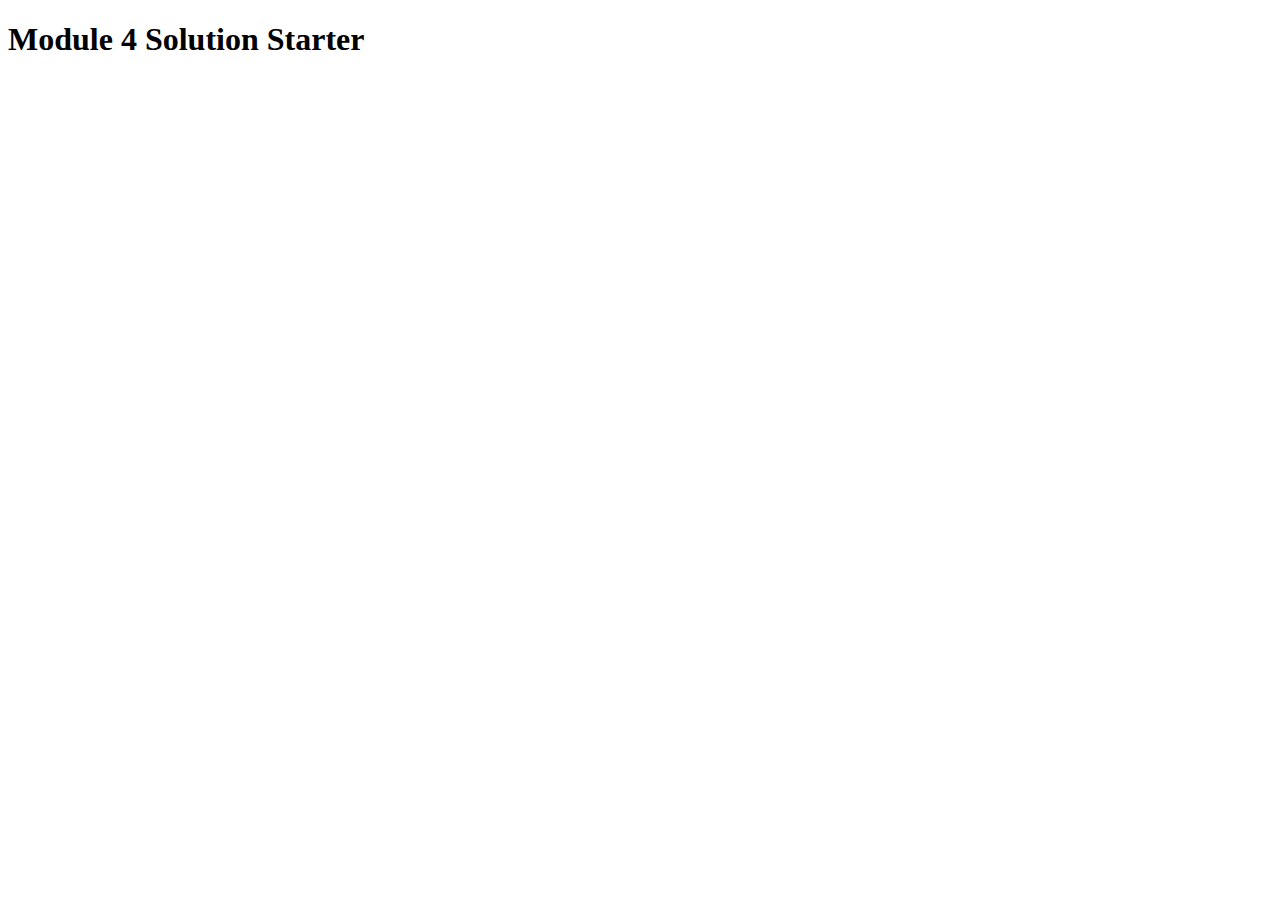
<file: Coursera-test/MOD4_easy/index.html>
<!DOCTYPE html>
<html>
<head>
  <meta charset="utf-8">
  <title>Module 4 Solution Starter</title>
  <script src="SpeakHello.js"></script>
  <script src="SpeakGoodBye.js"></script>
  <script src="script.js"></script>
</head>
<body>
  <h1>Module 4 Solution Starter</h1>
</body>
</html>
</file>
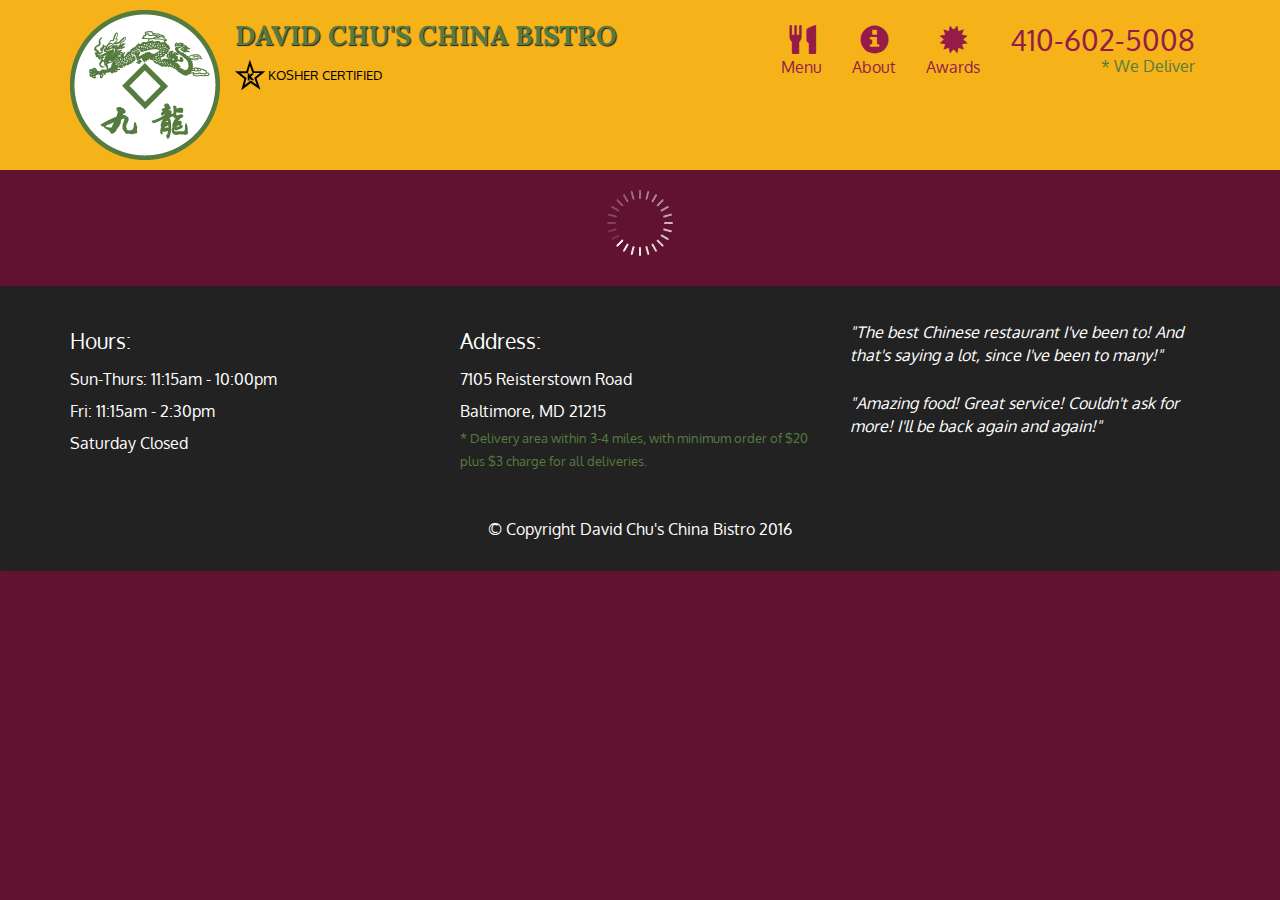
<file: Coursera-test/MOD5/index.html>
<!doctype html>
<html lang="en">
  <head>
    <meta charset="utf-8">
    <meta http-equiv="X-UA-Compatible" content="IE=edge">
    <meta name="viewport" content="width=device-width, initial-scale=1">
    <title>David Chu's China Bistro</title>
    <link rel="stylesheet" href="css/bootstrap.min.css">
    <link rel="stylesheet" href="css/styles.css">
    <link href='https://fonts.googleapis.com/css?family=Oxygen:400,300,700' rel='stylesheet' type='text/css'>
    <link href='https://fonts.googleapis.com/css?family=Lora' rel='stylesheet' type='text/css'>
  </head>
<body>
  <header>
    <nav id="header-nav" class="navbar navbar-default">
      <div class="container">
        <div class="navbar-header">
          <a href="index.html" class="pull-left visible-md visible-lg">
            <div id="logo-img" alt="Logo image"></div>
          </a>

          <div class="navbar-brand">
            <a href="index.html"><h1>David Chu's China Bistro</h1></a>
            <p>
              <img src="images/star-k-logo.png" alt="Kosher certification">
              <span>Kosher Certified</span>
            </p>
          </div>

          <button id="navbarToggle" type="button" class="navbar-toggle collapsed" data-toggle="collapse" data-target="#collapsable-nav" aria-expanded="false">
            <span class="sr-only">Toggle navigation</span>
            <span class="icon-bar"></span>
            <span class="icon-bar"></span>
            <span class="icon-bar"></span>
          </button>
        </div>
        
        <div id="collapsable-nav" class="collapse navbar-collapse">
           <ul id="nav-list" class="nav navbar-nav navbar-right">
            <li id="navHomeButton" class="visible-xs active">
              <a href="index.html">
                <span class="glyphicon glyphicon-home"></span> Home</a>
            </li>
            <li id="navMenuButton">
              <a href="#" onclick="$dc.loadMenuCategories();">
                <span class="glyphicon glyphicon-cutlery"></span><br class="hidden-xs"> Menu</a>
            </li>
            <li>
              <a href="#">
                <span class="glyphicon glyphicon-info-sign"></span><br class="hidden-xs"> About</a>
            </li>
            <li>
              <a href="#">
                <span class="glyphicon glyphicon-certificate"></span><br class="hidden-xs"> Awards</a>
            </li>
            <li id="phone" class="hidden-xs">
              <a href="tel:410-602-5008">
                <span>410-602-5008</span></a><div>* We Deliver</div>
            </li>
          </ul><!-- #nav-list -->
        </div><!-- .collapse .navbar-collapse -->
      </div><!-- .container -->
    </nav><!-- #header-nav -->
  </header>

  <div id="call-btn" class="visible-xs">
    <a class="btn" href="tel:410-602-5008">
    <span class="glyphicon glyphicon-earphone"></span>
    410-602-5008
    </a>
  </div>
  <div id="xs-deliver" class="text-center visible-xs">* We Deliver</div>

  <div id="main-content" class="container"></div>

  <footer class="panel-footer">
    <div class="container">
      <div class="row">
        <section id="hours" class="col-sm-4">
          <span>Hours:</span><br>
          Sun-Thurs: 11:15am - 10:00pm<br>
          Fri: 11:15am - 2:30pm<br>
          Saturday Closed
          <hr class="visible-xs">
        </section>
        <section id="address" class="col-sm-4">
          <span>Address:</span><br>
          7105 Reisterstown Road<br>
          Baltimore, MD 21215
          <p>* Delivery area within 3-4 miles, with minimum order of $20 plus $3 charge for all deliveries.</p>
          <hr class="visible-xs">
        </section>
        <section id="testimonials" class="col-sm-4">
          <p>"The best Chinese restaurant I've been to! And that's saying a lot, since I've been to many!"</p>
          <p>"Amazing food! Great service! Couldn't ask for more! I'll be back again and again!"</p>
        </section>
      </div>
      <div class="text-center">&copy; Copyright David Chu's China Bistro 2016</div>
    </div>
  </footer>

  <!-- jQuery (Bootstrap JS plugins depend on it) -->
  <script src="js/jquery-2.1.4.min.js"></script>
  <script src="js/bootstrap.min.js"></script>
  <script src="js/ajax-utils.js"></script>
  <script src="js/script.js"></script>
</body>
</html>
</file>
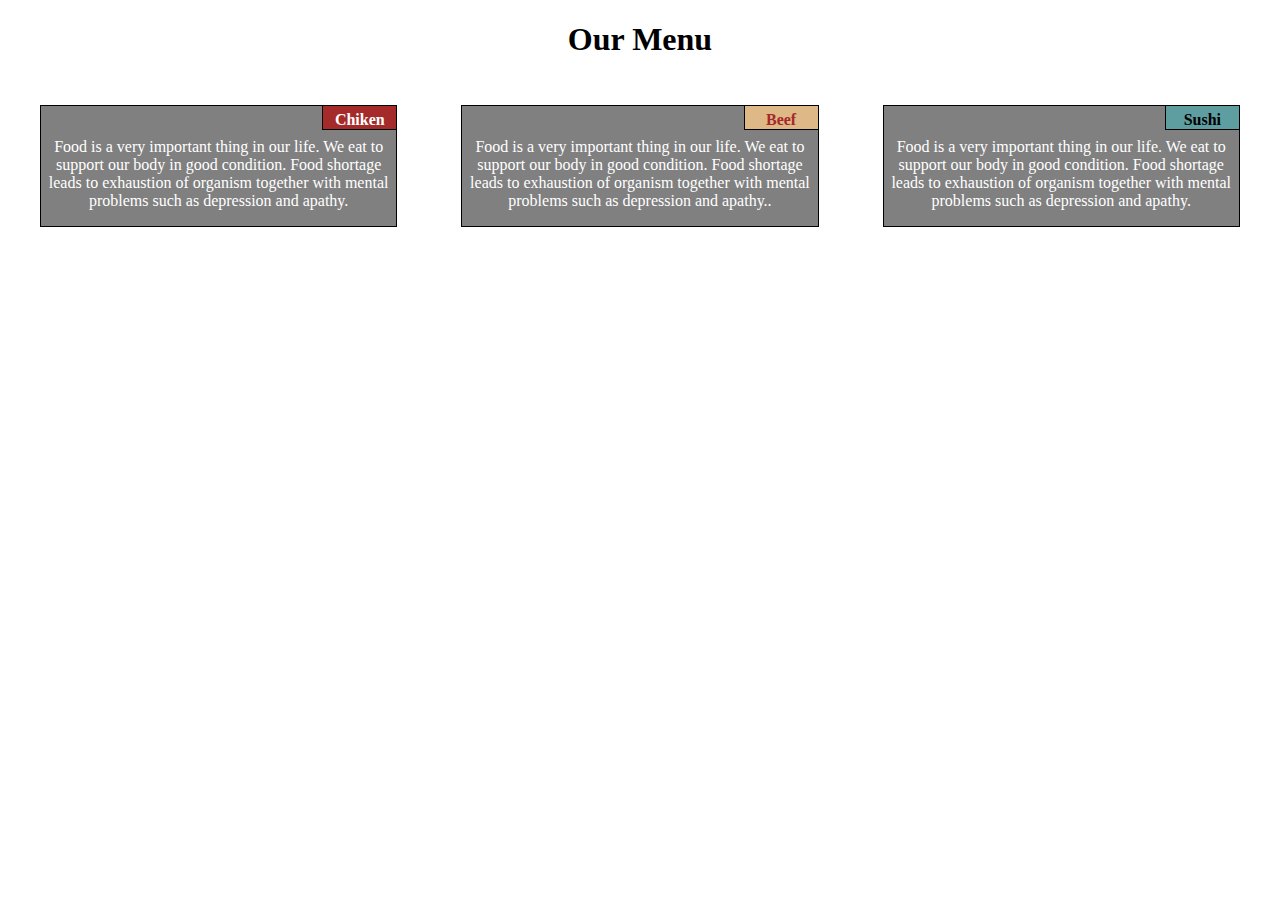
<file: Solution Module2/module2-solution.html>
<!DOCTYPE html>
<html>
<head>
<meta charset="utf-8">
<meta name="viewport" content="width=device-width, initial-scale=1">
<title>Module2 Solution Responsive Layout</title>
<link rel="stylesheet" href="css/1234.css">
</head>
<body>
<h1>Our Menu</h1>

<div class="row">
  <div class="col-lg-4 col-md-6">
  	<div class="box">
  		<h4 id= "container1">Chiken</h4>
  		<div class="body">
  		<p> Food is a very important thing in our life. We eat to support our body in good condition. Food shortage leads to exhaustion of organism together with mental problems such as depression and apathy.</p>
  		</div>
  	</div>
  </div>


  <div class="col-lg-4 col-md-6">
  	<div class="box">
  		<h4 id= "container2">Beef</h4>
  		<div class="body">
  		<p> Food is a very important thing in our life. We eat to support our body in good condition. Food shortage leads to exhaustion of organism together with mental problems such as depression and apathy..</p>
  		</div>
  	</div>
  </div>


   <div class="col-lg-4 col-md-12">
  	<div class="box">
  		<h4 id= "container3">Sushi</h4>
  		<div class="body">
  		<p>Food is a very important thing in our life. We eat to support our body in good condition. Food shortage leads to exhaustion of organism together with mental problems such as depression and apathy.</p>
  		</div>
  	</div>
  </div>

</div>

</body>
</html>
</file>
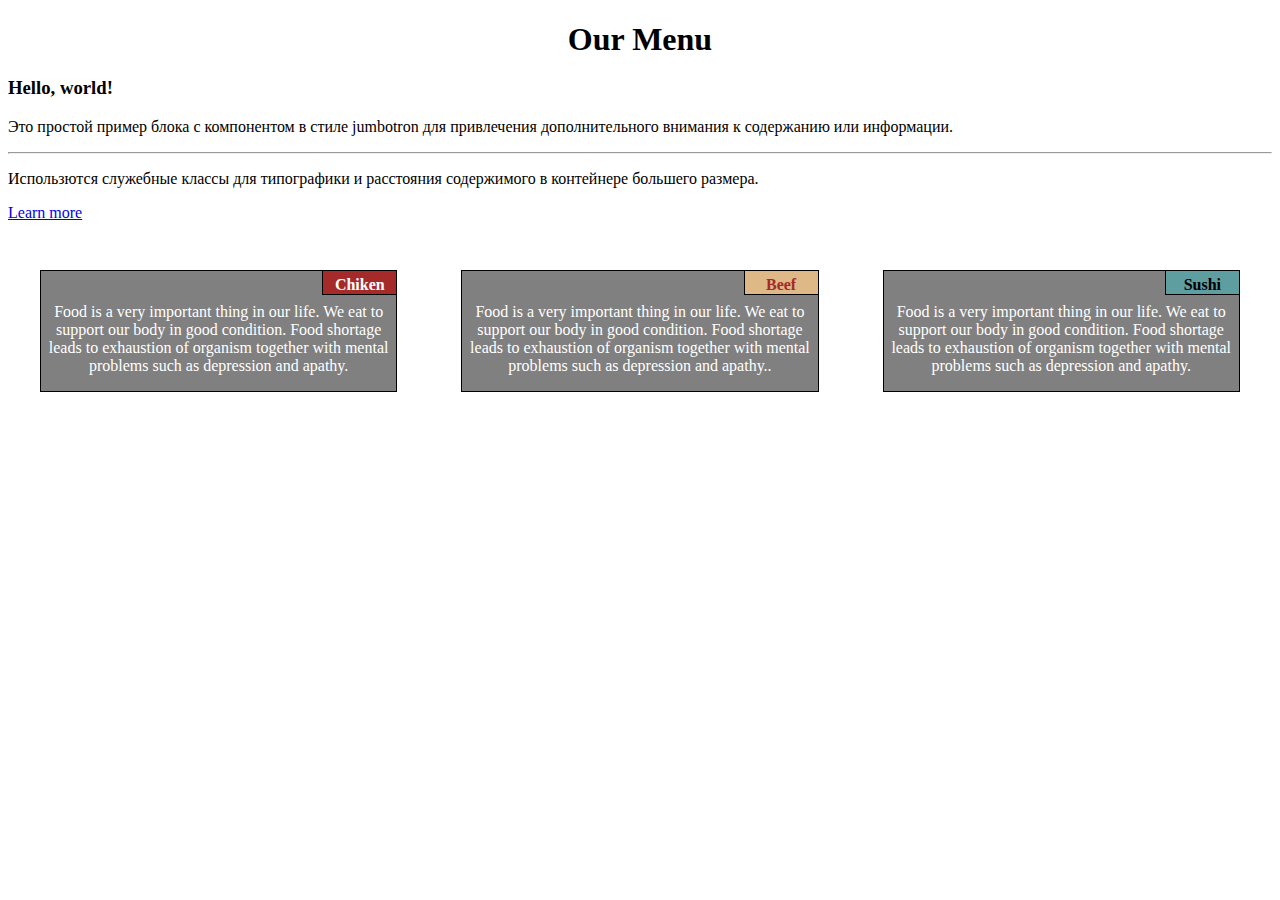
<file: Coursera-test/Solution-Module2/module2-solution.html>
<!DOCTYPE html>
<html>
<head>
<meta charset="utf-8">
<meta name="viewport" content="width=device-width, initial-scale=1">
<title>Module2 Solution Responsive Layout</title>
<link rel="stylesheet" href="css/1234.css">
</head>
<body>
<h1>Our Menu</h1>

<div class="jumbotron">
  <h3 class="display-4">Hello, world!</h1>
  <p class="lead">Это простой пример блока с компонентом в стиле jumbotron для привлечения дополнительного внимания к содержанию или информации.</p>
  <hr class="my-4">
  <p>Использются служебные классы для типографики и расстояния содержимого в контейнере большего размера.</p>
  <p class="lead">
    <a class="btn btn-primary btn-lg" href="#" role="button">Learn more</a>
  </p>
<div class="row">
  <div class="col-lg-4 col-md-6">
  	<div class="box">
  		<h4 id= "container1">Chiken</h4>
  		<div class="body">
  		<p> Food is a very important thing in our life. We eat to support our body in good condition. Food shortage leads to exhaustion of organism together with mental problems such as depression and apathy.</p>
  		</div>
  	</div>
  </div>


  <div class="col-lg-4 col-md-6">
  	<div class="box">
  		<h4 id= "container2">Beef</h4>
  		<div class="body">
  		<p> Food is a very important thing in our life. We eat to support our body in good condition. Food shortage leads to exhaustion of organism together with mental problems such as depression and apathy..</p>
  		</div>
  	</div>
  </div>


   <div class="col-lg-4 col-md-12">
  	<div class="box">
  		<h4 id= "container3">Sushi</h4>
  		<div class="body">
  		<p>Food is a very important thing in our life. We eat to support our body in good condition. Food shortage leads to exhaustion of organism together with mental problems such as depression and apathy.</p>
  		</div>
  	</div>
  </div>

</div>

</body>
</html>
</file>
<file: Coursera-test/MOD5/css/styles.css>
body {
  font-size: 16px;
  color: #fff;
  background-color: #61122f;
  font-family: 'Oxygen', sans-serif;
}

/** HEADER **/
#header-nav {
  background-color: #f6b319;
  border-radius: 0;
  border: 0;
}

#logo-img {
  background: url('../images/restaurant-logo_large.png') no-repeat;
  width: 150px;
  height: 150px;
  margin: 10px 15px 10px 0;
}

.navbar-brand {
  padding-top: 25px;
}
.navbar-brand h1 { /* Restaurant name */
  font-family: 'Lora', serif;
  color: #557c3e;
  font-size: 1.5em;
  text-transform: uppercase;
  font-weight: bold;
  text-shadow: 1px 1px 1px #222;
  margin-top: 0;
  margin-bottom: 0;
  line-height: .75;
}
.navbar-brand a:hover, .navbar-brand a:focus {
  text-decoration: none;
}
.navbar-brand p { /* Kosher cert */
  color: #000;
  text-transform: uppercase;
  font-size: .7em;
  margin-top: 15px;
}
.navbar-brand p span { /* Star-K */
  vertical-align: middle;
}

#nav-list {
  margin-top: 10px;
}
#nav-list a {
  color: #951C49;
  text-align: center;
}
#nav-list a:hover {
  background: #E7E7E7;
}
#nav-list a span {
  font-size: 1.8em;
}

#phone {
  margin-top: 5px;
}
#phone a { /* Phone number */
  text-align: right;
  padding-bottom: 0;
}
#phone div { /* We Deliver */
  color: #557c3e;
  text-align: right;
  padding-right: 15px;
}

.navbar-header button.navbar-toggle, .navbar-header .icon-bar {
  border: 1px solid #61122f;
}
.navbar-header button.navbar-toggle {
  clear: both;
  margin-top: -30px;
}
/* END HEADER */

/* FOOTER */
.panel-footer {
  margin-top: 30px;
  padding-top: 35px;
  padding-bottom: 30px;
  background-color: #222;
  border-top: 0;
}
.panel-footer div.row {
  margin-bottom: 35px;
}
#hours, #address {
  line-height: 2;
}
#hours > span, #address > span {
  font-size: 1.3em;
}
#address p {
  color: #557c3e;
  font-size: .8em;
  line-height: 1.8;
}
#testimonials {
  font-style: italic;
}
#testimonials p:nth-child(2) {
  margin-top: 25px;
}
/* END FOOTER */



/* HOME PAGE */
.container .jumbotron {
  box-shadow: 0 0 50px #3F0C1F;
  border: 2px solid #3F0C1F;
}

#menu-tile, #specials-tile, #map-tile {
  height: 250px;
  width: 100%;
  margin-bottom: 15px;
  position: relative;
  border: 2px solid #3F0C1F;
  overflow: hidden;
}
#menu-tile:hover, #specials-tile:hover, #map-tile:hover {
  box-shadow: 0 1px 5px 1px #cccccc;
}
#menu-tile {
  background: url('../images/menu-tile.jpg') no-repeat;
  background-position: center;
}
#specials-tile {
  background: url('../images/specials-tile.jpg') no-repeat;
  background-position: center;
}
#menu-tile span, #specials-tile span, #map-tile span {
  position: absolute;
  bottom: 0;
  right: 0;
  width: 100%;
  text-align: center;
  font-size: 1.6em;
  text-transform: uppercase;
  background-color: #000;
  color: #fff;
  opacity: .8;
}
/* END HOME PAGE */

/* MENU CATEGORIES PAGE */
.category-tile { 
  position: relative;
  border: 2px solid #3F0C1F;
  overflow: hidden;
  width: 200px;
  height: 200px;
  margin: 0 auto 15px;
}
.category-tile span {
  position: absolute;
  bottom: 0;
  right: 0;
  width: 100%;
  text-align: center;
  font-size: 1.2em;
  text-transform: uppercase;
  background-color: #000;
  color: #fff;
  opacity: .8;
}
.category-tile:hover {
  box-shadow: 0 1px 5px 1px #cccccc;
}

#menu-categories-title + div {
  margin-bottom: 50px;
}
/* END MENU CATEGORIES PAGE */

/* SINGLE CATEGORY PAGE */
.menu-item-tile {
  margin-bottom: 25px;
}
.menu-item-tile hr {
  width: 80%;
}
.menu-item-tile .menu-item-price {
  font-size: 1.1em;
  text-align: right;
  margin-top: -15px;
  margin-right: -15px;
}
.menu-item-tile .menu-item-price span {
  font-size: .6em;
}
.menu-item-photo {
  position: relative;
  border: 2px solid #3F0C1F; 
  overflow: hidden;
  padding: 0;
  margin-right: -15px;
  margin-left: auto;
  margin-bottom: 20px;
  max-width: 250px;
}
.menu-item-photo div {
  position: absolute;
  bottom: 0;
  right: 0;
  width: 80px;
  background-color: #557c3e;
  text-align: center;
}
.menu-item-description {
  padding-right: 30px;
}
h3.menu-item-title {
  margin: 0 0 10px;
}
.menu-item-details {
  font-size: .9em;
  font-style: italic;
}
/* END SINGLE CATEGORY PAGE */


/********** Large devices only **********/
@media (min-width: 1200px) {
  .container .jumbotron {
    background: url('../images/jumbotron_1200.jpg') no-repeat;
    height: 675px;
  }
}

/********** Medium devices only **********/
@media (min-width: 992px) and (max-width: 1199px) {
  /* Header */
  #logo-img {
    background: url('../images/restaurant-logo_medium.png') no-repeat;
    width: 100px;
    height: 100px;
    margin: 5px 5px 5px 0;
  }
  /* End Header */

  /* Home Page */
  .container .jumbotron {
    background: url('../images/jumbotron_992.jpg') no-repeat;
    height: 558px;
  }
  /* End Home Page */
}

/********** Small devices only **********/
@media (min-width: 768px) and (max-width: 991px) {
  /* Home Page */
  .container .jumbotron {
    background: url('../images/jumbotron_768.jpg') no-repeat;
    height: 432px;
  }
  /* End Home Page */
}

/********** Extra small devices only **********/
@media (max-width: 767px) {
  /* Header */
  .navbar-brand {
    padding-top: 10px;
    height: 80px;
  }
  .navbar-brand h1 { /* Restaurant name */
    padding-top: 10px;
    font-size: 5vw; /* 1vw = 1% of viewport width */
  }
  .navbar-brand p { /* Kosher cert */
    font-size: .6em;
    margin-top: 12px;
  }
  .navbar-brand p img { /* Star-K */
    height: 20px;
  }

  #collapsable-nav a { /* Collapsed nav menu text */
    font-size: 1.2em;
  }
  #collapsable-nav a span { /* Collapsed nav menu glyph */
    font-size: 1em;
    margin-right: 5px;
  }

  #call-btn > a {
    font-size: 1.5em;
    display: block;
    margin: 0 20px;
    padding: 10px;
    border: 2px solid #fff;
    background-color: #f6b319;
    color: #951c49;
  }
  #xs-deliver {
    margin-top: 5px;
    font-size: .7em;
    letter-spacing: .1em;
    text-transform: uppercase;
  }
  /* End Header */

  /* Footer */
  .panel-footer section {
    margin-bottom: 30px;
    text-align: center;
  }
  .panel-footer section:nth-child(3) {
    margin-bottom: 0; /* margin already exists on the whole row */
  }
  .panel-footer section hr {
    width: 50%;
  }
  /* End Footer */

  /* Home Page */
  .container .jumbotron {
    margin-top: 30px;
    padding: 0;
  }
  #menu-tile, #specials-tile {
    width: 360px;
    margin: 0 auto 15px;
  }

  .menu-item-photo {
    margin-right: auto;
  }
  .menu-item-tile .menu-item-price {
    text-align: center;
  }
  .menu-item-description {
    text-align: center;;
  }
}


/********** Super extra small devices Only :-) (e.g., iPhone 4) **********/
@media (max-width: 479px) {
  /* Header */
  .navbar-brand h1 { /* Restaurant name */
    padding-top: 5px;
    font-size: 6vw;
  }
  /* End Header */
  
  /* Home page */
  #menu-tile, #specials-tile {
    width: 280px;
    margin: 0 auto 15px;
  }

  .col-xxs-12 {
    position: relative;
    min-height: 1px;
    padding-right: 15px;
    padding-left: 15px;
    float: left;
    width: 100%;
  }
}
</file>
<file: Solution Module2/css/1234.css>
/********** Base styles **********/
* {
  box-sizing: border-box;
}

h1 {
  margin-bottom: 15px;
  font-family: Bradley Hand, cursive;
  text-align: center;
}

.box {
 
  margin: 2em;
  
  position: relative;
}

.body {
  border: 1px solid black;
  background-color: grey;
  padding-top: 1em;
  margin-right: auto;
  margin-left: auto;
  font-family: Bradley Hand, cursive;
  text-align: center;
  color: white;

}
h4{
  border: 1px solid black;
  width: 75px;
  height: 25px;
  padding:5px;
  margin: 0px;
  position: absolute;
  text-align: center;
  top:0;
  right:0;
}


#container1 {
	background-color: #A52A2A;
  color: white;


}
#container2 {
  background-color: #DEB887;
  color: #A52A2A;


}
#container3 {
  background-color: #5F9EA0;
  color: black;
 

}

/* Simple Responsive Framework. */
.row {
  width: 100%;
}

/********** Large devices(Desktop) only **********/
@media (min-width: 992px) {
  .col-lg-1, .col-lg-2, .col-lg-3, .col-lg-4, .col-lg-5, .col-lg-6, .col-lg-7, .col-lg-8, .col-lg-9, .col-lg-10, .col-lg-11, .col-lg-12 {
    float: left;
    
  }
  .col-lg-1 {
    width: 8.33%;
  }
  .col-lg-2 {
    width: 16.66%;
  }
  .col-lg-3 {
    width: 25%;
  }
  .col-lg-4 {
    width: 33.33%;
  }
  .col-lg-5 {
    width: 41.66%;
  }
  .col-lg-6 {
    width: 50%;
  }
  .col-lg-7 {
    width: 58.33%;
  }
  .col-lg-8 {
    width: 66.66%;
  }
  .col-lg-9 {
    width: 74.99%;
  }
  .col-lg-10 {
    width: 83.33%;
  }
  .col-lg-11 {
    width: 91.66%;
  }
  .col-lg-12 {
    width: 100%;
  }
  
}

/********** Medium devices(Tablet) only **********/
@media (min-width: 768px) and (max-width: 991px) {
 .col-md-1, .col-md-2, .col-md-3, .col-md-4, .col-md-5, .col-md-6, .col-md-7, .col-md-8, .col-md-9, .col-md-10, .col-md-11, .col-md-12 {
    float: left;
    
  }
  .col-md-1 {
    width: 8.33%;
  }
  .col-md-2 {
    width: 16.66%;
  }
  .col-md-3 {
    width: 25%;
  }
  .col-md-4 {
    width: 33.33%;
  }
  .col-md-5 {
    width: 41.66%;
  }
  .col-md-6 {
    width: 50%;
  }
  .col-md-7 {
    width: 58.33%;
  }
  .col-md-8 {
    width: 66.66%;
  }
  .col-md-9 {
    width: 74.99%;
  }
  .col-md-10 {
    width: 83.33%;
  }
  .col-md-11 {
    width: 91.66%;
  }
  .col-md-12 {
    width: 100%;
  }
}
</file>
<file: Coursera-test/Solution-Module2/css/1234.css>
/********** Base styles **********/
* {
  box-sizing: border-box;
}

h1 {
  margin-bottom: 15px;
  font-family: Bradley Hand, cursive;
  text-align: center;
}

.box {
 
  margin: 2em;
  
  position: relative;
}

.body {
  border: 1px solid black;
  background-color: grey;
  padding-top: 1em;
  margin-right: auto;
  margin-left: auto;
  font-family: Bradley Hand, cursive;
  text-align: center;
  color: white;

}
h4{
  border: 1px solid black;
  width: 75px;
  height: 25px;
  padding:5px;
  margin: 0px;
  position: absolute;
  text-align: center;
  top:0;
  right:0;
}


#container1 {
	background-color: #A52A2A;
  color: white;


}
#container2 {
  background-color: #DEB887;
  color: #A52A2A;


}
#container3 {
  background-color: #5F9EA0;
  color: black;
 

}

/* Simple Responsive Framework. */
.row {
  width: 100%;
}

/********** Large devices(Desktop) only **********/
@media (min-width: 992px) {
  .col-lg-1, .col-lg-2, .col-lg-3, .col-lg-4, .col-lg-5, .col-lg-6, .col-lg-7, .col-lg-8, .col-lg-9, .col-lg-10, .col-lg-11, .col-lg-12 {
    float: left;
    
  }
  .col-lg-1 {
    width: 8.33%;
  }
  .col-lg-2 {
    width: 16.66%;
  }
  .col-lg-3 {
    width: 25%;
  }
  .col-lg-4 {
    width: 33.33%;
  }
  .col-lg-5 {
    width: 41.66%;
  }
  .col-lg-6 {
    width: 50%;
  }
  .col-lg-7 {
    width: 58.33%;
  }
  .col-lg-8 {
    width: 66.66%;
  }
  .col-lg-9 {
    width: 74.99%;
  }
  .col-lg-10 {
    width: 83.33%;
  }
  .col-lg-11 {
    width: 91.66%;
  }
  .col-lg-12 {
    width: 100%;
  }
  
}

/********** Medium devices(Tablet) only **********/
@media (min-width: 768px) and (max-width: 991px) {
 .col-md-1, .col-md-2, .col-md-3, .col-md-4, .col-md-5, .col-md-6, .col-md-7, .col-md-8, .col-md-9, .col-md-10, .col-md-11, .col-md-12 {
    float: left;
    
  }
  .col-md-1 {
    width: 8.33%;
  }
  .col-md-2 {
    width: 16.66%;
  }
  .col-md-3 {
    width: 25%;
  }
  .col-md-4 {
    width: 33.33%;
  }
  .col-md-5 {
    width: 41.66%;
  }
  .col-md-6 {
    width: 50%;
  }
  .col-md-7 {
    width: 58.33%;
  }
  .col-md-8 {
    width: 66.66%;
  }
  .col-md-9 {
    width: 74.99%;
  }
  .col-md-10 {
    width: 83.33%;
  }
  .col-md-11 {
    width: 91.66%;
  }
  .col-md-12 {
    width: 100%;
  }
}
</file>
